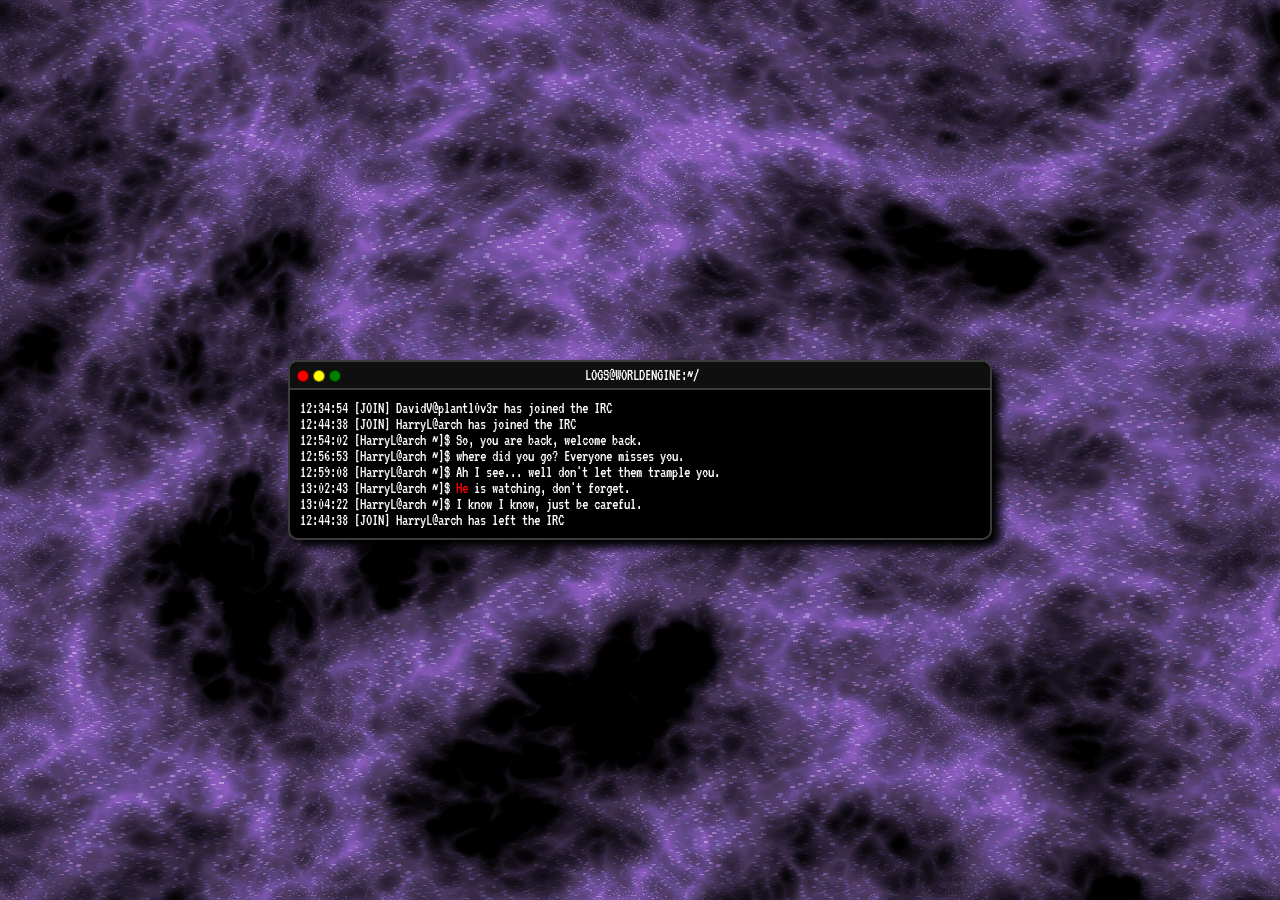
<file: SECRET.html>
<!doctype html>
<html lang="en">
    <head>
        <meta charset="utf-8">
        <meta name="viewport" content="width=device-width, initial-scale=1">
        <title>unnamed pattern (4)</title>
        <link rel="stylesheet" href="css/secret_styles.css">
    </head>
    <body>
        <canvas id="gl"></canvas>
        <div class="bgtest"></div>
        <pre id="err"></pre>
        <script src="js/secret.js"></script>
        <div class="terminal">
            <div class="terminal-header">
                <div class="button" style="background-color: red;"></div>
                <div class="button" style="background-color: yellow;"></div>
                <div class="button" style="background-color: green;"></div>
                <p>LOGS@WORLDENGINE:~/</p>
            </div>
            <div class="terminal-text">
                <p>12:34:54 [JOIN] DavidV@plantl0v3r has joined the IRC</p>
                <p>12:44:38 [JOIN] HarryL@arch has joined the IRC</p>
                <p>12:54:02 [HarryL@arch ~]$ So, you are back, welcome back.</p>
                <p>12:56:53 [HarryL@arch ~]$ where did you go? Everyone misses you.</p>
                <p>12:59:08 [HarryL@arch ~]$ Ah I see... well don't let them trample you.</p>
                <p>13:02:43 [HarryL@arch ~]$ <span style="color: red">He</span> is watching, don't forget.</p>
                <p>13:04:22 [HarryL@arch ~]$ I know I know, just be careful.</p>
                <p>12:44:38 [JOIN] HarryL@arch has left the IRC</p>
            </div>
        </div>
    </body>
</html>
</file>
<file: css/secret_styles.css>
@font-face {
    font-family: vt323;
    src: url(../fonts/vt323.ttf);
}

* {
    font-family: vt323;
}

html, body { 
    margin: 0;
    padding: 0;
    width: 100%;
    height: 100%;
    overflow: hidden;
    display: grid;
    place-items: center;    
}
#gl {
    position: fixed;
    inset: 0;
    width: 100vw;
    height: 100vh;
    display: block;
    z-index: -2;
}
#err {
    position: fixed;
    inset: 0;
    color: #cfe;
    font: 13px/1.5 monospace;
    white-space: pre-wrap;
    padding: 16px;
    display: none;
    z-index: -3;
}

.bgtest {
    position: fixed;
    width: 100vw;
    height: 100vh;
    background-image: url(../images/secret/surrealbg.gif);
    mix-blend-mode: overlay;
    opacity: 25%;
    border-radius: 15px;
    z-index: -1;
}

.button {
    margin-left: 2px;
    margin-right: 2px;
    margin-top: 3px;
    padding: 0;
    height: 10px;
    width: 10px;
    border: 1px solid rgba(0, 0, 0, 0.5);
    border-radius: 15px;
}

.terminal {
    width: 700px;
    background-color: black;
    border: 2px solid rgb(60, 60, 60);
    border-radius: 10px;
    box-shadow: 7.5px 7.5px 10px rgb(0, 0, 0);
    .terminal-header {
        border-radius: 10px 10px 0px 0px;
        background-color: rgb(15, 15, 15);
        vertical-align: middle;
        display:flex;
        padding: 5px;
        border-style: solid;
        border-width: 2px 0px;
        border-color: rgb(60, 60, 60);
        border-top: none;
        text-align: center;
        p {
            margin-left: 35%;
        }
    }
    p {
    color: white;
    padding: 0;
    margin: 0;
    }
}

.terminal-text {
    margin: 0;
    padding: 10px;
}
</file>
